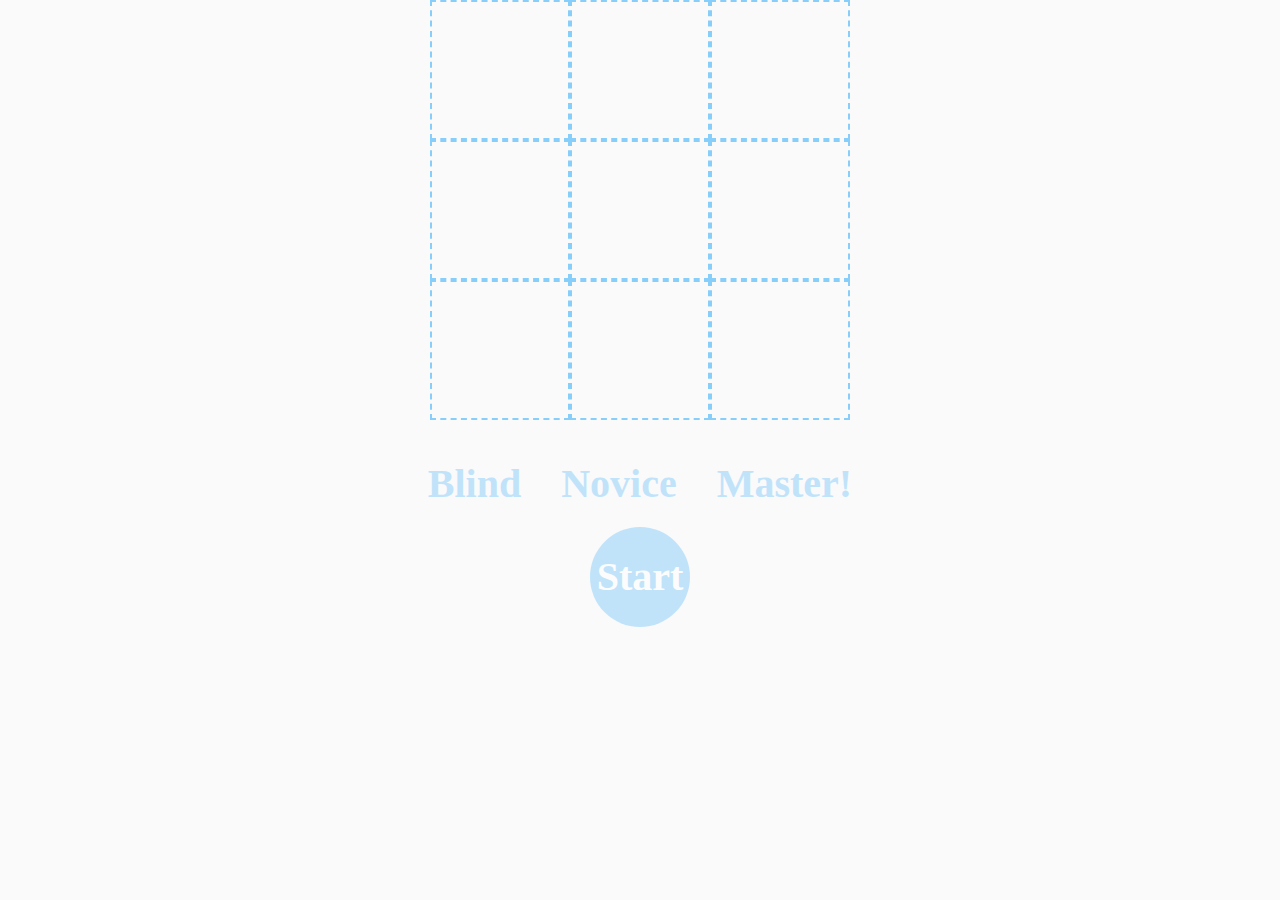
<file: tic-tac-toe.html>
<!DOCTYPE HTML>
<html>
    <head>
        <title>Tic-Tac-Toe AI</title>
        <link rel = 'stylesheet' type = 'text/css' href = 'css/style.css'>
    </head>

    <body>
        <div class = 'main-container'>
            <div class = 'board'>
                <!-- data-indx following cell divs represents cell index in 1D array representation -->
                <div class='cell' data-indx = "0" ></div>
                <div class='cell' data-indx = "1" ></div>
                <div class='cell' data-indx = "2" ></div>
                <div class='cell' data-indx = "3" ></div>
                <div class='cell' data-indx = "4" ></div>
                <div class='cell' data-indx = "5" ></div>
                <div class='cell' data-indx = "6" ></div>
                <div class='cell' data-indx = "7" ></div>
                <div class='cell' data-indx = "8" ></div>
            </div>

            <div class = 'control'>
                <!-- div.intial displays the starting controls -->
                <div class = 'intial'>
                    <div class = 'difficulty'>
                        <span class = 'level not-selected' id = "blind">Blind</span>
                        <span class = 'level not-selected' id = "novice">Novice</span>
                        <span class = 'level not-selected' id = "master">Master!</span>
                    </div>

                    <div class='start'> Start </div>
                </div>

                <!-- div.ingame displays in-game messages and controls -->
                <div class = 'ingame' id="human">It's your turn ...</div>
                <div class = 'ingame' id="ai">
                    <img src = "imgs/robot.png" id = "robot" class = "robot" />
                    <p>Wait for it ...</p>
                </div>
                <div class = 'ingame' id="won">You won!</div>
                <div class = 'ingame' id="lost">You lost!</div>
                <div class = 'ingame' id="cats-eye">It's a Cat's Eye</div>
            </div>
        </div>

        <script src = "scripts/jquery-3.2.1.min.js"></script>
        <script src = "scripts/state.js"></script>
        <script src = "scripts/ui.js"></script>
        <script src = "scripts/player.js"></script>
        <script src = "scripts/game.js"></script>
        <script src = "scripts/aiplayer.js"></script>
        <script src = "scripts/aiaction.js"></script>
    </body>
</html>
</file>
<file: css/style.css>
html, body{
    overflow-x: hidden;
    background-color: #fafafa;
  }
 
  body, button  {
    font-family: "Lato", Helvetica, Arial, sans-serif;
    color:#333333;
    margin-top: 0;
  }
 
 
  div {
    box-sizing: border-box;
  }
 
  h1, h2, h3, h4, h5, h6 {
    font-family: "Varela Round", Helvetica, Arial, sans-serif;
  }
 
  h1 {
    font-size:36px;
    color: #286090;
    font-weight: normal;
    text-align: center;
    padding: 10px;
    margin: auto;
  }
 
 
  p {
    font-size:16px;
    line-height: 19px;
    font-weight: 100;
  }
 
  a {
    color: #23AAE1;
    text-decoration: none;
    font-weight: 570;
  }
 
  ul, li {
    list-style: none;
    text-align: left;
    padding: 0px;
  }
 
 
 
  /* HEADER */
  header {
    background-color: #262228;
    padding: 10px 0px;
    box-sizing: border-box;
  }
 
  header div {
    height: 50px;
 
  }
 
  div.forms p {
    color: #fafafa;
  }

 

  .form-control {
    max-width: 135px;
  }


  

  /*Form*/

.btn-default {
    border-style: none;
    border-color: #262228;
    background-color: #fafafa;
    margin: auto;
    padding: auto;
    height: 15px;
  }
 
 
 
button.active {
   background-color: #333333;
   color: whitesmoke;
  }
  
.money::before {
    content: "$";
}

/*Tic-Tac-Toe*/
.main-container {
  height: 100%;
  width: 900px;
  margin: 0 auto;
}

.board {
  height: 420px;
  width: 420px;
  margin: 0 auto;
}

.cell {
  width: 140px;
  height: 140px;
  border: 2px dashed lightskyblue;
  box-sizing: border-box;
  -webkit-box-sizing: border-box;
  -moz-box-sizing: border-box;
  cursor:pointer;
  float:left;
  line-height: 140px;
  text-align: center;
  font-family: "Arial Narrow";
  font-weight: bold;
  font-size: 70px;
}

.control {
  font-family: "Arial Narrow";
  font-size: 40px;
  font-weight: bold;
  text-align: center;
  margin-top:40px;
}

.level {
  margin: 0 15px;
  color: lightskyblue;
  cursor: pointer;
}

.not-selected {
  opacity: 0.5;
}

.not-selected:hover {
  opacity:1;
}

.start {
  margin-top: 20px;
  width: 100px;
  height: 100px;
  background-color: #87CEFA;
  line-height: 100px;
  text-align: center;
  border-radius: 50px;
  -webkit-border-radius:50px;
  -moz-border-radius:50px;
  color: white;
  margin-left: auto;
  margin-right: auto;
  cursor:pointer;
  opacity:0.5;
}

.start:hover {
  opacity:1;
}

.ingame {
  display:none;
  color:lightskyblue;
}

.ingame > p {
  margin:0px;
}

.robot {
  opacity:0.5;
}
</file>
